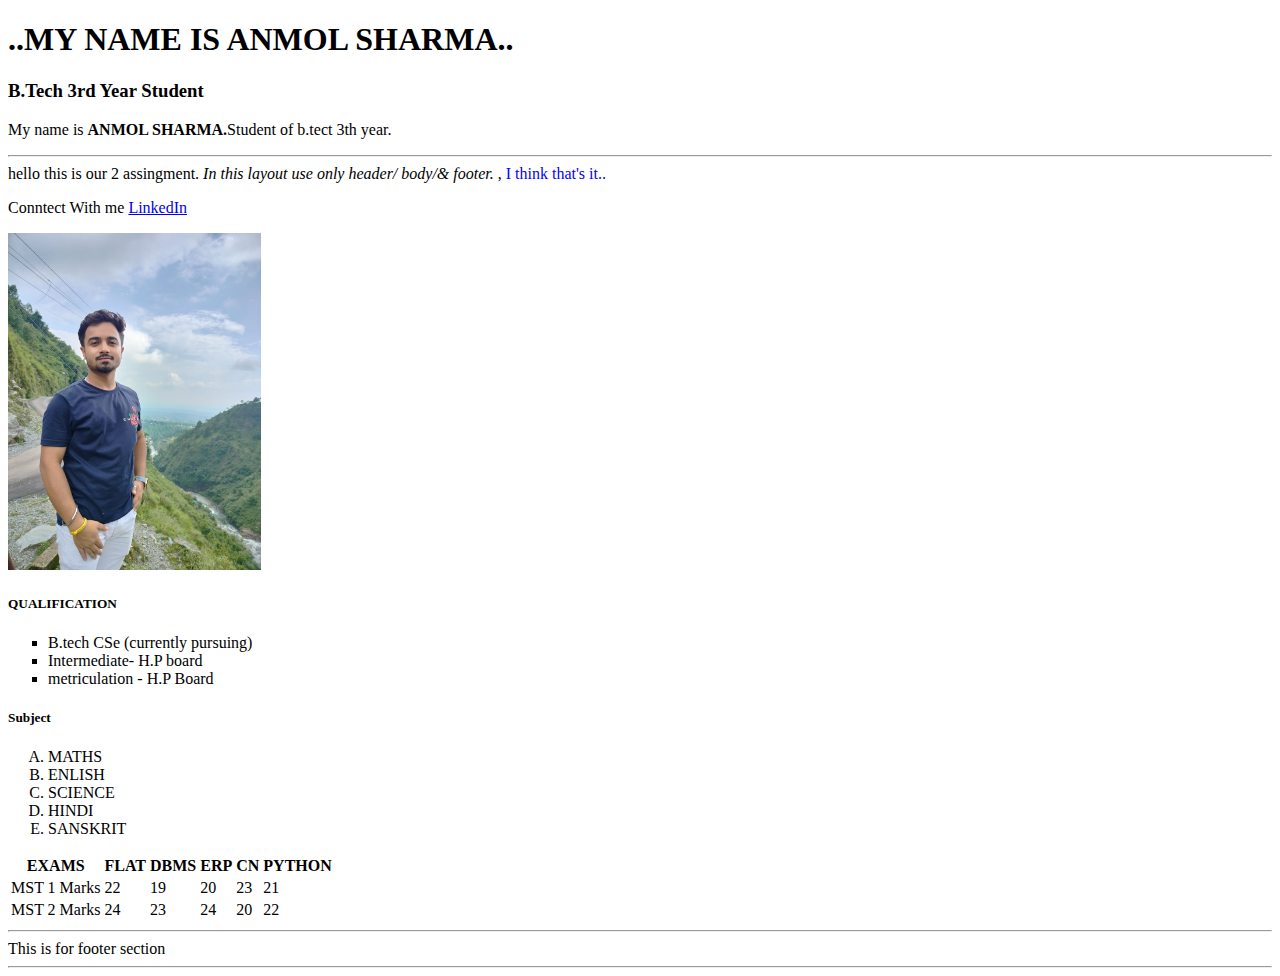
<file: index.html>
<!DOCTYPE html>
<html lang="en">

<head>
    <meta charset="UTF-8">
    <meta name="viewport" content="width=device-width, initial-scale=1.0">
    <title>Document</title>
</head>

<body>
    <header>
        <nav>
            
        </nav>
    </header>
    <main>

        <section>
            <h1>
                ..MY NAME IS ANMOL SHARMA..
            </h1>
            <h3>B.Tech 3rd Year Student</h3>
            <p>
                My name is <strong>ANMOL SHARMA.</strong>Student of b.tect 3th year.
                <br>
                <hr> hello this is our 2 assingment.
                 <em>In this layout use only header/ body/& footer.  </em>,
                <span style="color: rgb(4, 0, 255);">I think that's it..</span> 
            </p>
            <p>
                Conntect With me <a href="https://www.linkedin.com/in/anmol-sharma-9a1a65238 ">LinkedIn</a>
            </p>
            <img src="image/IMG-20230725-WA0038.jpg" alt="image" width="20%">
            
            
        </section>
        <section>
            <h5>QUALIFICATION</h5>
            <ul type="square">
                <li>B.tech CSe (currently pursuing)</li>
                <li>Intermediate- H.P board</li>
                <li>metriculation - H.P Board</li>
            </ul>
            <h5>Subject</h5>
            <ol type="A">
                <li>MATHS</li>
                <li>ENLISH</li>
                <li>SCIENCE</li>
                <li>HINDI</li>
                <li>SANSKRIT</li>
            </ol>
        </section>
        <section>
            <table>
                <tr>
                    <th>EXAMS</th>
                    <th>FLAT</th>
                    <th>DBMS</th>
                    <th>ERP</th>
                    <th>CN</th>
                    <th>PYTHON</th>
                </tr>
                <tr>
                    <td>MST 1 Marks</td>
                    <td>22</td>
                    <td>19</td>
                    <td>20</td>
                    <td>23</td>
                    <td>21</td>
                </tr>
                <tr>
                    <td>MST 2 Marks</td>
                    <td>24</td>
                    <td>23</td>
                    <td>24</td>
                    <td>20</td>
                    <td>22</td>
                </tr>
            </table>
        </section>
    </main>
    <hr>
    <footer>This is for footer section</footer>
    <hr>
</body>

</html>
</file>
